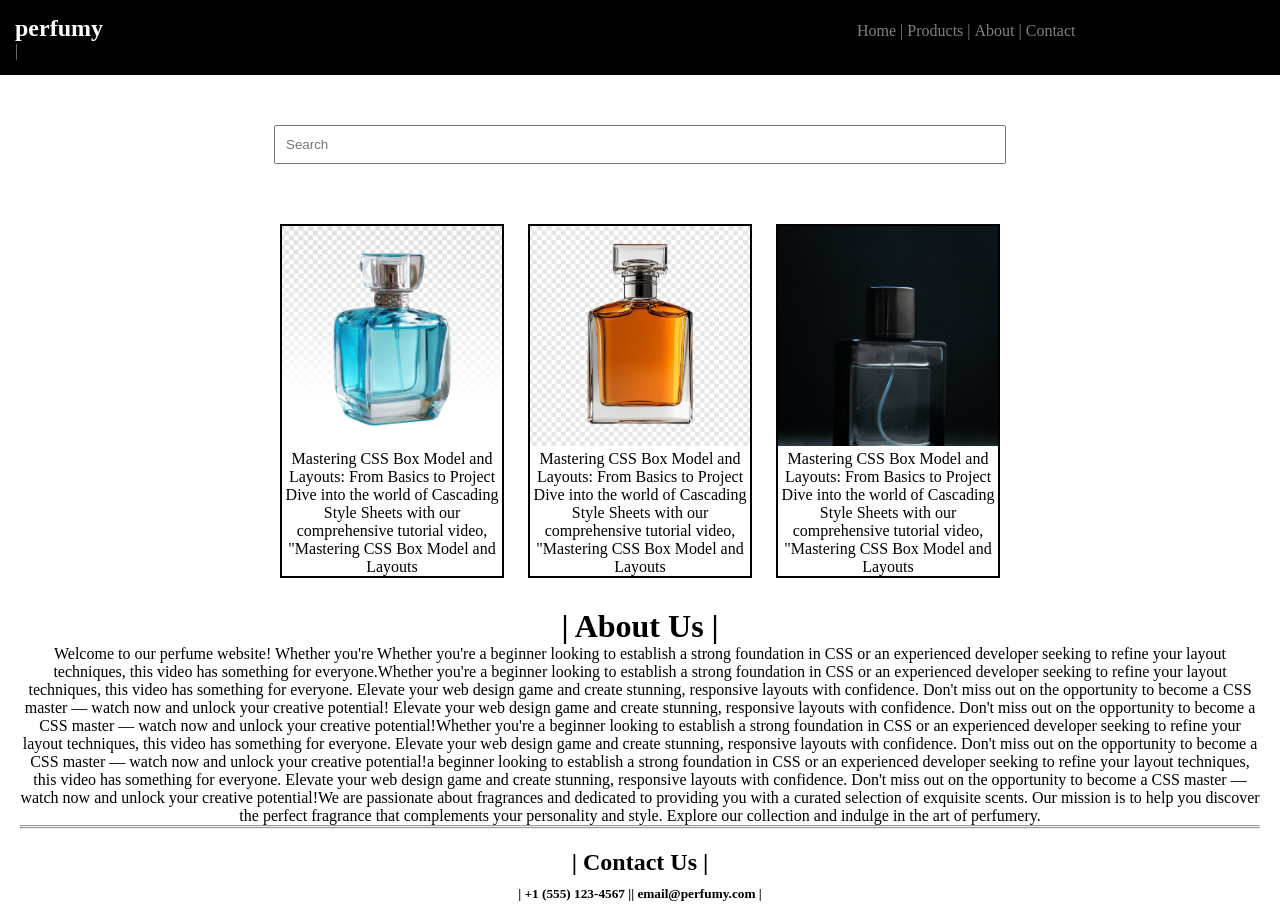
<file: index.html>
<!DOCTYPE html>
<head>
    <title>perfumy</title>
    <link rel="stylesheet" href="style.css">
</head>
<body>
    <div class="header">
        <nav>
            <h1>perfumy</h1>
            <ul>
                <li>Home |</li>
                <li>Products |</li>
                <li>About |</li>
                <li>Contact |</li>
            </ul>
        </nav>

    </div>
    <div class="searchbar">
        <input placeholder="Search">

    </div>
    <div class="products">

      
        <div class="box">
            <img src="f86720dd-d800-409c-b548-1fbec2ba6598.jpg">
            <p>Mastering CSS Box Model and Layouts: From Basics to Project
Dive into the world of Cascading Style Sheets with our comprehensive tutorial video, "Mastering CSS Box Model and Layouts</p>
        </div>

        <div class="box">
            <img src= "f9b5a98a-b892-4b42-8ba1-f8d2c196edd1.jpg">
            <p>Mastering CSS Box Model and Layouts: From Basics to Project
Dive into the world of Cascading Style Sheets with our comprehensive tutorial video, "Mastering CSS Box Model and Layouts</p>
        </div>

        <div class="box">
            <img src="front-view-expensive-fragnance-dark-background-color-perfume-gift-present-love-couple-marriage-feeling-scent.jpg" alt="Perfume">
            <p>Mastering CSS Box Model and Layouts: From Basics to Project
Dive into the world of Cascading Style Sheets with our comprehensive tutorial video, "Mastering CSS Box Model and Layouts</p>

        </div>



    </div>
    <div class="about">
        <h1>| About Us |</h1>
        <p>Welcome to our perfume website! Whether you're Whether you're a beginner looking to establish a strong foundation in CSS or an experienced developer seeking to refine your layout techniques, this video has something for everyone.Whether you're a beginner looking to establish a strong foundation in CSS or an experienced developer seeking to refine your layout techniques, this video has something for everyone. Elevate your web design game and create stunning, responsive layouts with confidence. Don't miss out on the opportunity to become a CSS master — watch now and unlock your creative potential! Elevate your web design game and create stunning, responsive layouts with confidence. Don't miss out on the opportunity to become a CSS master — watch now and unlock your creative potential!Whether you're a beginner looking to establish a strong foundation in CSS or an experienced developer seeking to refine your layout techniques, this video has something for everyone. Elevate your web design game and create stunning, responsive layouts with confidence. Don't miss out on the opportunity to become a CSS master — watch now and unlock your creative potential!a beginner looking to establish a strong foundation in CSS or an experienced developer seeking to refine your layout techniques, this video has something for everyone. Elevate your web design game and create stunning, responsive layouts with confidence. Don't miss out on the opportunity to become a CSS master — watch now and unlock your creative potential!We are passionate about fragrances and dedicated to providing you with a curated selection of exquisite scents. Our mission is to help you discover the perfect fragrance that complements your personality and style. Explore our collection and indulge in the art of perfumery.</p>
        <hr>
        <hr>

    </div>
    <div class="contact">
        <h2>| Contact Us |</h2>
        <h5>| +1 (555) 123-4567 || email@perfumy.com |</h5>

        
    </div>


</body>
</file>
<file: style.css>
*{
    margin: 0;
    padding: 0;
}


nav{
    background-color: black;
    color: white;
    padding: 15px;
}

li,h1,ul{
    display: inline;
}

ul{
    margin: 60%;
    
}
li{
    color:grey;
    cursor: pointer;
}

li:hover{
    color: white;

}

input{
    width: 60%;
    padding: 10px;
}

.searchbar{
    padding: 50px;
    text-align: center;

}

img{
    width: 220px;
    height: 220px;
    object-fit: cover;
}

.box{
    border: 2px solid black;
    display: inline-block;
    width: 220px;
    margin: 10px;
    text-align: center;
    cursor: pointer;

}

.products{
    text-align: center;
}

.box:hover{
    background-color: black;
    color:beige
}

.about{
    text-align: center;
    margin: 20px;
}

.contact{
    text-align: center;
    margin: 20px;
}

h2{
    margin-bottom: 10px;
}
</file>
